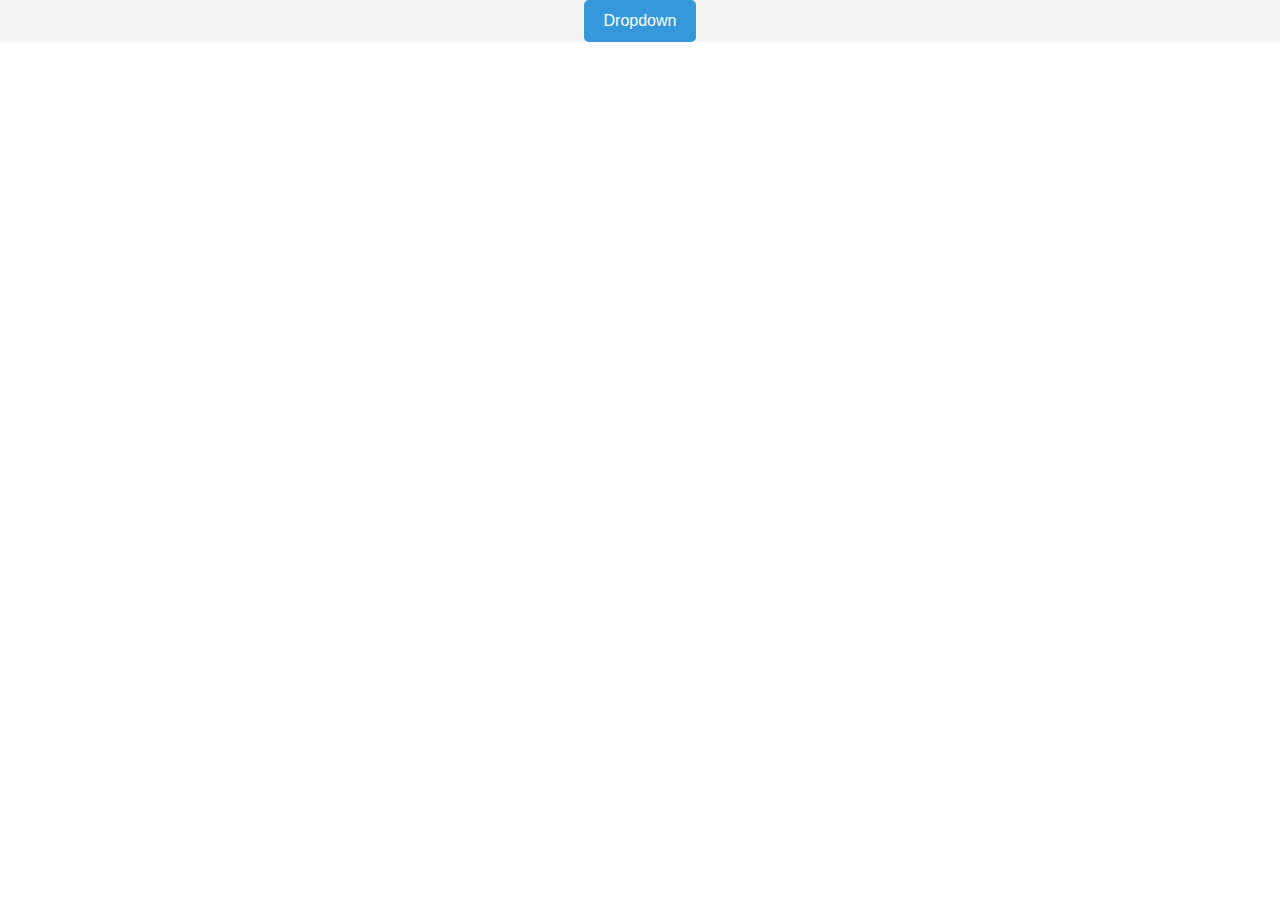
<file: index.html>
<!DOCTYPE html>
<html lang="en">
<head>
    <meta charset="UTF-8">
    <meta name="viewport" content="width=device-width, initial-scale=1.0">
    <title>Dropdown</title>
    <link rel="stylesheet" href="style.css">
</head>
<body>
    <div class="container">
        <div class="dropdown">
            <button class="dropbtn">Dropdown</button>
            <div class="dropdown-content">
              <a href="index.html">home</a>
              <a href="about.html">about us</a>
              <a href="accordian.html">accordian</a>
              <a href="#">contact us</a>
            </div>
          </div>
    </div>

   
    
</body>
</html>
</file>
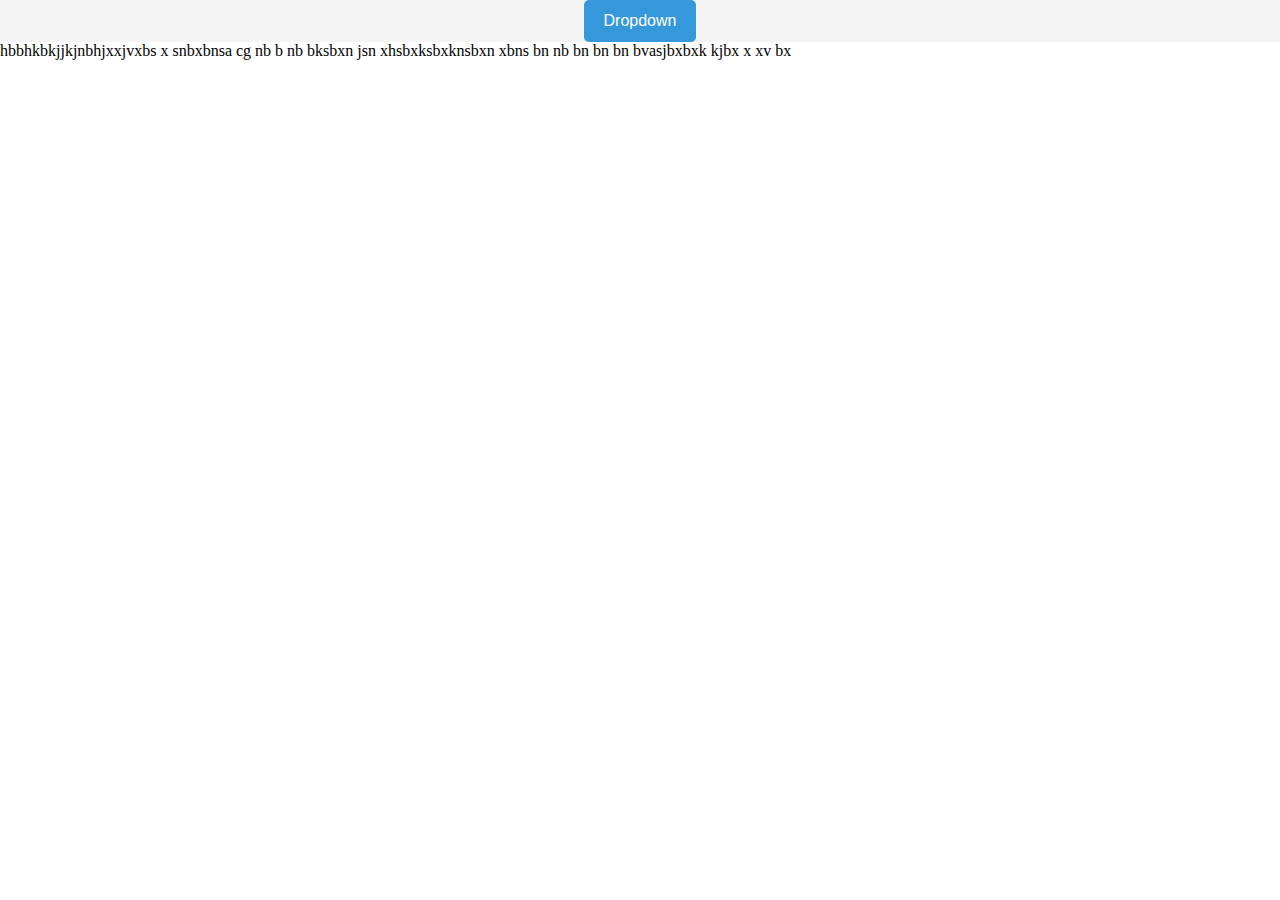
<file: about.html>
<!DOCTYPE html>
<html lang="en">
<head>
    <meta charset="UTF-8">
    <meta name="viewport" content="width=device-width, initial-scale=1.0">
    <title>about us</title>
    <link rel="stylesheet" href="style.css">
</head>
<body>
    <div class="container">
        <div class="dropdown">
            <button class="dropbtn">Dropdown</button>
            <div class="dropdown-content">
              <a href="index.html">home</a>
              <a href="about.html">about us</a>
              <a href="#">services</a>
              <a href="#">contact us</a>
            </div>
          </div>
    </div>
    <div>hbbhkbkjjkjnbhjxxjvxbs x snbxbnsa cg nb b nb bksbxn jsn xhsbxksbxknsbxn xbns bn nb bn bn bn bvasjbxbxk kjbx x   xv bx  </div>
</body>
</html>
</file>
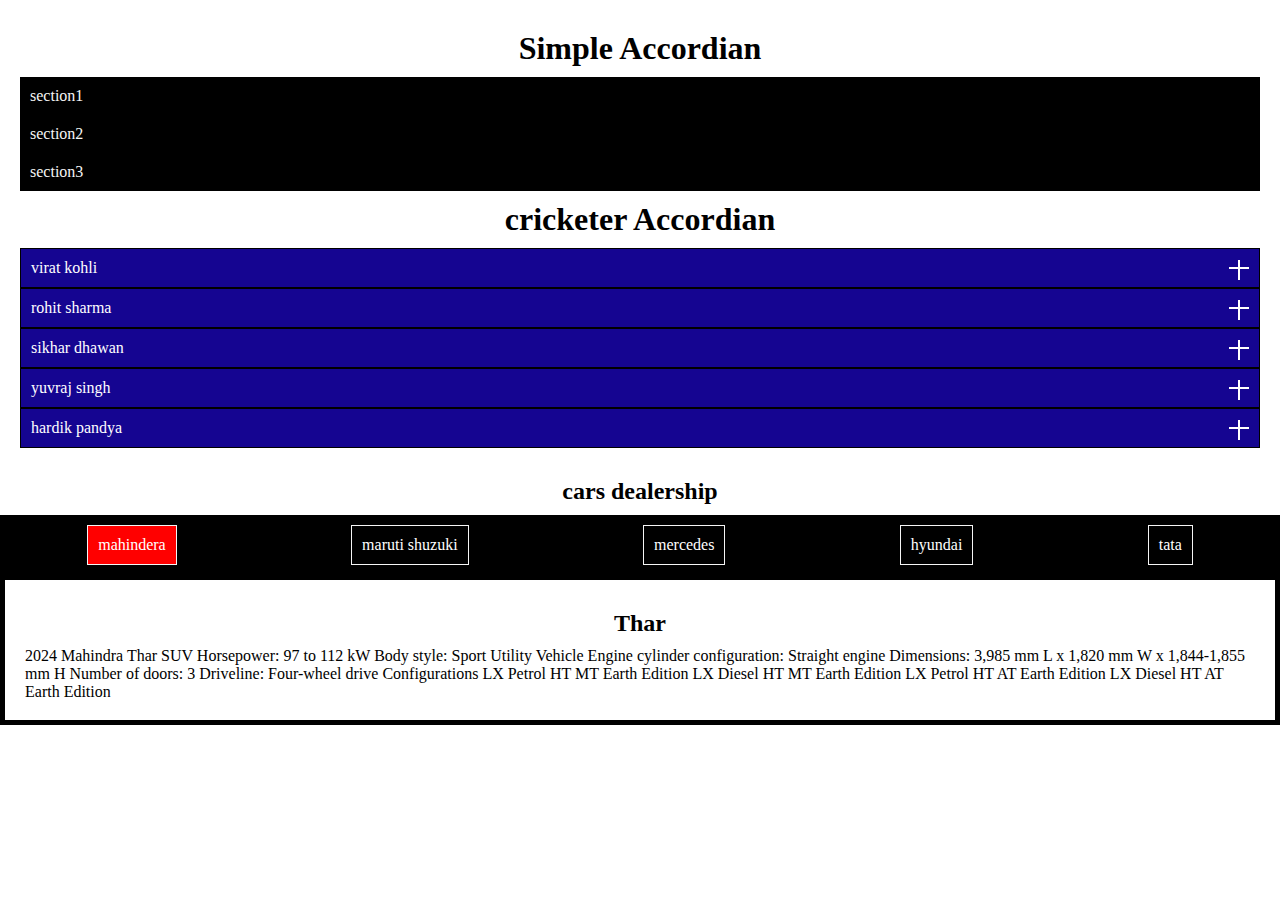
<file: accordian.html>
<!DOCTYPE html>
<html lang="en">
<head>
    <meta charset="UTF-8">
    <meta name="viewport" content="width=device-width, initial-scale=1.0">
    <title>Document</title>
    <link href="accordian.css" rel="stylesheet">
   
</head>
<body>
    <div class="wrapper">
        <h1>Simple Accordian</h1>
        <div class="section1">
            <div class="head">section1</div>
            <div class="desc"> ipsum dolor sit amet, consectetur adipisicing elit, sed do eiusmod tempor incididunt ut labore et dolore magna aliqua. Ut enim ad minim veniam, quis nostrud exercitation ullamco laboris nisi ut aliquip ex ea commodo consequat.</div>
        </div>
        <div class="section2">
            <div class="head">section2</div>
            <div class="desc"> ipsum dolor sit amet, consectetur adipisicing elit, sed do eiusmod tempor incididunt ut labore et dolore magna aliqua. Ut enim ad minim veniam, quis nostrud exercitation ullamco laboris nisi ut aliquip ex ea commodo consequat.</div>
        </div>
        <div class="section3">
            <div class="head">section3</div>
            <div class="desc"> ipsum dolor sit amet, consectetur adipisicing elit, sed do eiusmod tempor incididunt ut labore et dolore magna aliqua. Ut enim ad minim veniam, quis nostrud exercitation ullamco laboris nisi ut aliquip ex ea commodo consequat.</div>
        </div>
        <h1>cricketer Accordian</h1>
        <div class="viratkohli">
            <div class="subhead">virat kohli</div>
            <div class="about ">Virat Kohli (Hi pronunciation: [ʋɪˈɾɑːʈ ˈkoːɦli] ⓘ; born 5 November 1988) is an ian international cricketer who plays Test and ODI cricket for the ian national team. A former captain in all formats of the game, Kohli retired from the T20I format following ia's win at the 2024 T20 World Cup. He's a right-handed batsman and an occasional unorthodox right arm medium pace bowler. </div>
        </div>
        <div class="rohitsharma">
            <div class="subhead">rohit sharma</div>
            <div class="about"> Rohit Gurunath Sharma is an ian cricketer and the captain of ia national cricket team in Test and ODI formats. Widely regarded as one of the best batsmen of his generation and one of the greatest opening batters of all time, he is also regarded one of the greatest six hitters in cricket history..</div>
        </div>
        <div class="sikhardhawan">
            <div class="subhead">sikhar dhawan</div>
            <div class="about">Shikhar Dhawan is an ian former cricketer. A left-handed opening batter, he was considered one of the greatest ODI batsmen for ian cricket team for a decade and Delhi in domestic cricket.</div>
        </div>
        <div class="yuvrajsingh">
            <div class="subhead">yuvraj singh</div>
            <div class="about">Yuvraj Singh is a former ian international cricketer who played in all formats of the game. An all-rounder who batted left-handed in the middle order and bowled slow left-arm orthodox, he has won 7 .</div>
        </div>
        <div class="hardikpandeya">
            <div class="subhead">hardik pandya</div>
            <div class="about">Hardik Himanshu Pandya is an ian international cricketer who plays for the ian cricket team. He is an all-rounder who is a right-handed middle order batsman and fast-medium bowler. He is considered one of the best all-rounders in the world in white-ball cricket. Pandya has represented ia in all 3 formats.</div>
        </div>
    </div>
    <div class="tabs">
        <h2>cars dealership</h2>
        <div class="companynames">
            <ul>
                <li class="active">mahindera</li>
                <li>maruti shuzuki</li>
                <li>mercedes</li>
                <li>hyundai</li>
                <li>tata</li>
            </ul>
        </div>
        <div class="models">
            <ul>
                <li class="show">
                     <h2>Thar</h2>
                     <p>2024 Mahindra Thar
                        SUV
                        Horsepower: 97 to 112 kW
                        Body style: Sport Utility Vehicle
                        Engine cylinder configuration: Straight engine
                        Dimensions: 3,985 mm L x 1,820 mm W x 1,844-1,855 mm H
                        Number of doors: 3
                        Driveline: Four-wheel drive
                        Configurations
                        LX Petrol HT MT Earth Edition
                        LX Diesel HT MT Earth Edition
                        LX Petrol HT AT Earth Edition
                        LX Diesel HT AT Earth Edition</p>
                </li>
                <li><h2>vitara brezza</h2>
                    <p>2024 Maruti Suzuki Brezza
                        SUV
                        Fuel economy: 17-20 km/l combined
                        Dimensions: 3,995 mm L x 1,790 mm W x 1,685 mm H
                        Cargo volume: 328 L
                        Engine: 1.5 L 4-cylinder, 1.5 L 4-cylinder natural gas
                        Body style: Sport Utility Vehicle
                        Engine cylinder configuration: Straight engine
                        Configurations
                        LXI
                        VXI
                        ZXI
                        ZXI+</p>

                </li>
                <li>
                    <h2>Mercedes-Benz</h2>
                    <p>Mercedes-Benz, commonly referred to simply as Mercedes and occasionally as Benz, is a German automotive brand that was founded in 1926. Mercedes-Benz AG is based in Stuttgart, Baden-Württemberg, Germany.
                        Source: 
                        Wikipedia
                        Customer service
                        1800 102 9222
                        Founded
                        28 June 1926
                        mercedes-benz.com
                        Headquarters: Stuttgart, Germany
                        Latest models
                        
                        2025 Mercedes-Benz G-Class
                        
                        2024 Mercedes-Benz C-Class
                        
                        2024 Mercedes-Benz GLE
                        
                        2023 Mercedes-Benz A-Class</p>
                </li>
                <li>
                    <h2>creata xs</h2>
                    <P>If dark is your style, CRETA Knight will make you fall in love with it at the very first sight. Exuding great style and sophistication, it truly stands out with its all-black exteriors and an equally classy interiors with brass inserts. It combines great looks with legendary performance and lavish comfort. Go for it. Be undisputed. Be ultimate.

                    </P>
                </li>
                <li>
                    <h2>safari</h2>
                    <p>2024 TATA Safari
                        Luxury car
                        Fuel economy: 15-16 km/l combined
                        Dimensions: 4,668 mm L x 1,922 mm W x 1,795 mm H
                        Engine: 2.0 L 4-cylinder diesel
                        Curb weight: 1,810 to 1,900 kg
                        Seating capacity: 7
                        Horsepower: 125 kW
                        Configurations
                        Smart
                        Smart (O)
                        Pure
                        Pure (O)</p>
                </li>
            </ul>
        </div>
    </div>
    <script src="https://code.jquery.com/jquery-3.7.1.min.js"></script>
    <script src="script.js"></script>
</body>
</html>
</file>
<file: style.css>
body{padding: 0; margin: 0;}
.container{font-family: Arial, sans-serif;background-color: #f4f4f4;display: flex;justify-content: center;align-items: center;}
.dropdown{position: relative;display: inline-block;}
.dropbtn {background-color: #3498db;color: white;padding: 12px 20px;font-size: 16px;border: none;border-radius: 5px;cursor: pointer;}
.dropdown-content {display: none;position: absolute;background-color: #fff;min-width: 160px;box-shadow: 0px 8px 16px black;border-radius: 5px;}
.dropdown-content a {color: #333;padding: 12px 16px;text-decoration: none;display: block;}
.dropdown-content a:hover {background-color: #f1f1f1;}
.dropdown:hover .dropdown-content {display: block;}
.dropdown:hover{background-color: #2980b9;}
.dropbtn:hover{background-color: #2980b9;}
</file>
<file: accordian.css>
* {
    padding: 0px;
    margin: 0px;
}

h1 {
    padding: 10px;
    text-align: center;
}

.wrapper {
    padding: 20px;
}

.head {
    background-color: black;
    color: whitesmoke;
    padding: 10px;
    cursor: pointer;
}

.desc {
    padding: 10px;
    display: none;
}

.subhead {
    padding: 10px;
    cursor: pointer;
    background-color: #150591;
    border: 1px solid black;
    color: white;
    position: relative;
}
.subhead.active {
    display: block;
}
.subhead.active::after{
    display: none;
}


.about {
    padding: 10px;
    display: none;
}
.about.active{display: block;}

.subhead::before {
    content: "";
    position: absolute;
    width: 20px;
    height: 2px;
    top: 0px;
    bottom: 0px;
    margin: auto;
    right: 10px;
    background-color: white;
}
.subhead::after{content: "";
position: absolute;
width: 2px;
height: 20px;
top:11px;
right: 19px;
background-color: white;}

.tabs h2 {
    text-align: center;
    font-weight: 500px;
    margin: 10px;
    ;
}

.companynames ul {
    display: flex;
    justify-content: space-around;
    background-color: black
}

.companynames li {
    list-style: none;
    padding: 10px;
    ;
    border: 1px solid whitesmoke;
    color: white;
    margin: 10px;
}

.companynames li.active {
    display: block;
    background-color: red;
}


.models li {
    list-style: none;
    padding: 20px;
    border: 5px solid black;
    height: 100px;
    display: none;
}

.models li.show {
    display: block;
}
</file>
